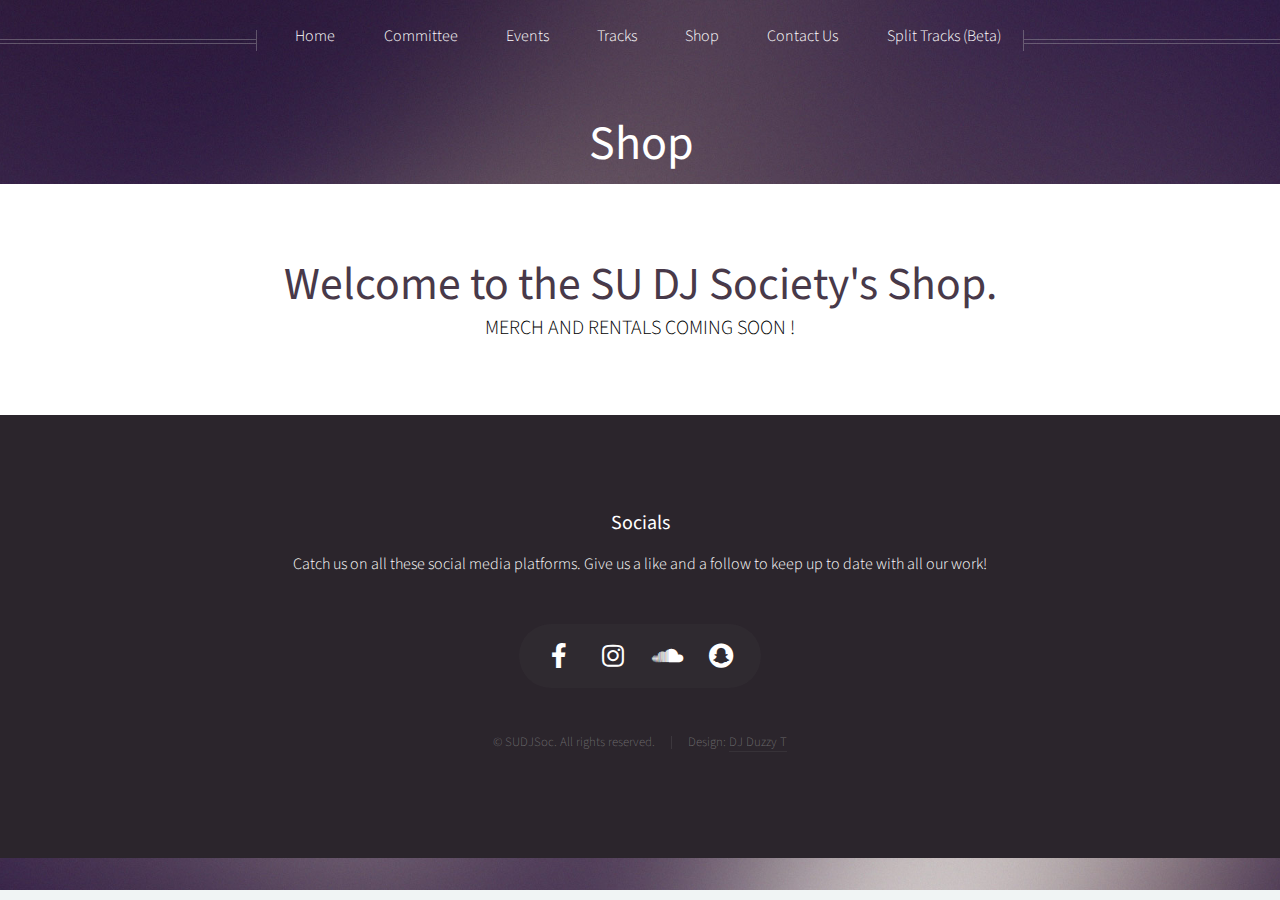
<file: shop.html>
<!DOCTYPE HTML>
<html>
	<head>
		<title>Shop</title>
		<meta charset="utf-8" />
		<meta name="viewport" content="width=device-width, initial-scale=1, user-scalable=no" />
		<link rel="stylesheet" href="assets/css/main.css" />
		<link rel="icon" href="http://su-djsoc.co.uk/favicon.ico" type="image/x-icon" />
		<noscript><link rel="stylesheet" href="assets/css/noscript.css" /></noscript>
		<style>
			.contact p {
				color: #FFFFFF;
			}

			p {
				color: #000000;
			}
		</style>
	</head>
	<body class="no-sidebar is-preload">
		<div id="page-wrapper">

			<!-- Header -->
				<div id="header">

					<!-- Inner -->
					<div class="inner">
						<header>
							<h1><a href="shop.html" id="logo">Shop</a></h1>
						</header>
					</div>

					<!-- Nav -->
					<div>
						<nav id="nav">
							<ul>
								<li><a href="index.html">Home</a></li>
								<li><a href="committee.html">Committee</a></li>
								<li><a href="events.html">Events</a></li>
								<li><a href="tracks.html">Tracks</a></li>
								<li><a href="shop.html">Shop</a>
									<ul>
										<li><a href="#">Merch</a></li>
										<li><a href="#">Rentals</a></li>
									</ul>
								</li>
								<li><a href="contact.html">Contact Us</a></li>
								<li><a href="upload-splitting.html">Split Tracks (Beta)</a></li>
							</ul>
						</nav>
					</div>

					<!-- Banner -->
					<section id="banner">
						<header>
							<h2>Welcome to the SU DJ Society's Shop.</h2>
							<p>MERCH AND RENTALS COMING SOON !</p>
						</header>
					</section>


			<!-- Footer -->
			<div id="footer">
				<div class="container">
					<div class="row">
						<div class="col-12">
							<!-- Contact -->
							<section class="contact">
								<header>
									<h3>Socials</h3>
								</header>
								<p>Catch us on all these social media platforms. Give us a like and a follow to keep up to date with all our work!</p>
								<ul class="icons">
									<li><a href="https://www.facebook.com/sudjsoc/" class="icon brands fa-facebook-f"><span class="label">Facebook</span></a></li>
									<li><a href="https://www.instagram.com/sudjsoc/" class="icon brands fa-instagram"><span class="label">Instagram</span></a></li>
									<li><a href="https://soundcloud.com/sudjsoc" class="icon brands fa-soundcloud"><span class="label">Soundcloud</span></a></li>
									<li><a href="#" class="icon brands fa-snapchat"><span class="label">Snapchat</span></a></li>
								</ul>
							</section>

							<!-- Copyright -->
							<div class="copyright">
								<ul class="menu">
									<li>&copy; SUDJSoc. All rights reserved.</li><li>Design: <a href="https://www.facebook.com/dan.taylor.1800721">DJ Duzzy T</a></li>
								</ul>
							</div>

						</div>

					</div>
				</div>
			</div>

		<!-- Scripts -->
			<script src="assets/js/jquery.min.js"></script>
			<script src="assets/js/jquery.dropotron.min.js"></script>
			<script src="assets/js/jquery.scrolly.min.js"></script>
			<script src="assets/js/jquery.scrollex.min.js"></script>
			<script src="assets/js/browser.min.js"></script>
			<script src="assets/js/breakpoints.min.js"></script>
			<script src="assets/js/util.js"></script>
			<script src="assets/js/main.js"></script>

	</body>
</html>
</file>
<file: assets/css/noscript.css>
/* Carousel */

	.carousel {
		overflow-x: auto;
	}

/* Header */

	body.homepage.is-preload #header:after {
		opacity: 0;
	}
</file>
<file: assets/css/main.css>
@import url("https://fonts.googleapis.com/css?family=Source+Sans+Pro:300,300italic,400,400italic,600");
@import url("fontawesome-all.min.css");


html, body, div, span, applet, object,
iframe, h1, h2, h3, h4, h5, h6, p, blockquote,
pre, a, abbr, acronym, address, big, cite,
code, del, dfn, em, img, ins, kbd, q, s, samp,
small, strike, strong, sub, sup, tt, var, b,
u, i, center, dl, dt, dd, ol, ul, li, fieldset,
form, label, legend, table, caption, tbody,
tfoot, thead, tr, th, td, article, aside,
canvas, details, embed, figure, figcaption,
footer, header, hgroup, menu, nav, output, ruby,
section, summary, time, mark, audio, video {
	margin: 0;
	padding: 0;
	border: 0;
	font-size: 100%;
	font: inherit;
	vertical-align: baseline;}

article, aside, details, figcaption, figure,
footer, header, hgroup, menu, nav, section {
	display: block;}

body {
	line-height: 1;
}

ol, ul {
	list-style: none;
}

blockquote, q {
	quotes: none;
}

	blockquote:before, blockquote:after, q:before, q:after {
		content: '';
		content: none;
	}

table {
	border-collapse: collapse;
	border-spacing: 0;
}

body {
	-webkit-text-size-adjust: none;
}

mark {
	background-color: transparent;
	color: inherit;
}

input::-moz-focus-inner {
	border: 0;
	padding: 0;
}

input, select, textarea {
	-moz-appearance: none;
	-webkit-appearance: none;
	-ms-appearance: none;
	appearance: none;
}

/* Basic */

	html {
		box-sizing: border-box;
	}

	*, *:before, *:after {
		box-sizing: inherit;
	}

	body {
		background: #f0f4f4;
		color: #5b5b5b;
		font-size: 15pt;
		line-height: 1.85em;
		font-family: 'Source Sans Pro', sans-serif;
		font-weight: 300;
	}

		body.is-preload *, body.is-preload *:before, body.is-preload *:after {
			-moz-animation: none !important;
			-webkit-animation: none !important;
			-ms-animation: none !important;
			animation: none !important;
			-moz-transition: none !important;
			-webkit-transition: none !important;
			-ms-transition: none !important;
			transition: none !important;
		}

	input, textarea, select {
		font-size: 15pt;
		line-height: 1.85em;
		font-family: 'Source Sans Pro', sans-serif;
		font-weight: 300;
	}

	h1, h2, h3, h4, h5, h6 {
		font-weight: 400;
		color: #483949;
		line-height: 1.25em;
	}

	h1 a, h2 a, h3 a, h4 a, h5 a, h6 a {
		color: inherit;
		text-decoration: none;
		border-bottom-color: transparent;
	}

	h1 strong, h2 strong, h3 strong, h4 strong, h5 strong, h6 strong {
		font-weight: 600;
	}

	h2 {
		font-size: 2.85em;
	}

	h3 {
		font-size: 1.25em;
	}

	h4 {
		font-size: 1em;
		margin: 0 0 0.25em 0;
	}

	strong, b {
		font-weight: 400;
		color: #483949;
	}

	em, i {
		font-style: italic;
	}

	a {
		color: inherit;
		border-bottom: solid 1px rgba(128, 128, 128, 0.15);
		text-decoration: none;
		-moz-transition: background-color 0.35s ease-in-out, color 0.35s ease-in-out, border-bottom-color 0.35s ease-in-out;
		-webkit-transition: background-color 0.35s ease-in-out, color 0.35s ease-in-out, border-bottom-color 0.35s ease-in-out;
		-ms-transition: background-color 0.35s ease-in-out, color 0.35s ease-in-out, border-bottom-color 0.35s ease-in-out;
		transition: background-color 0.35s ease-in-out, color 0.35s ease-in-out, border-bottom-color 0.35s ease-in-out;
	}

		a:hover {
			color: #ef8376;
			border-bottom-color: transparent;
		}

	sub {
		position: relative;
		top: 0.5em;
		font-size: 0.8em;
	}

	sup {
		position: relative;
		top: -0.5em;
		font-size: 0.8em;
	}

	blockquote {
		border-left: solid 0.5em #ddd;
		padding: 1em 0 1em 2em;
		font-style: italic;
	}

	p, ul, ol, dl, table {
		margin-bottom: 1em;
	}

	p {
		text-align: justify;
	}

	br.clear {
		clear: both;
	}

	hr {
		position: relative;
		display: block;
		border: 0;
		top: 4.5em;
		margin-bottom: 9em;
		height: 6px;
		border-top: solid 1px rgba(128, 128, 128, 0.2);
		border-bottom: solid 1px rgba(128, 128, 128, 0.2);
	}

		hr:before, hr:after {
			content: '';
			position: absolute;
			top: -8px;
			display: block;
			width: 1px;
			height: 21px;
			background: rgba(128, 128, 128, 0.2);
		}

		hr:before {
			left: -1px;
		}

		hr:after {
			right: -1px;
		}

	.timestamp {
		color: rgba(128, 128, 128, 0.75);
		font-size: 0.8em;
	}

/* Container */

	.container {
		margin: 0 auto;
		max-width: 100%;
		width: 1400px;
	}

		@media screen and (max-width: 1680px) {

			.container {
				width: 1200px;
			}

		}

		@media screen and (max-width: 1280px) {

			.container {
				width: 100%;
			}

		}

		@media screen and (max-width: 960px) {

			.container {
				width: 100%;
			}

		}

		@media screen and (max-width: 840px) {

			.container {
				width: 100%;
			}

		}

		@media screen and (max-width: 736px) {

			.container {
				width: 100%;
			}

		}

/* Row */

	.row {
		display: flex;
		flex-wrap: wrap;
		box-sizing: border-box;
		align-items: stretch;
	}

		.row > * {
			box-sizing: border-box;
		}

		.row.gtr-uniform > * > :last-child {
			margin-bottom: 0;
		}

		.row.aln-left {
			justify-content: flex-start;
		}

		.row.aln-center {
			justify-content: center;
		}

		.row.aln-right {
			justify-content: flex-end;
		}

		.row.aln-top {
			align-items: flex-start;
		}

		.row.aln-middle {
			align-items: center;
		}

		.row.aln-bottom {
			align-items: flex-end;
		}

		.row > .imp {
			order: -1;
		}

		.row > .col-1 {
			width: 8.33333%;
		}

		.row > .off-1 {
			margin-left: 8.33333%;
		}

		.row > .col-2 {
			width: 16.66667%;
		}

		.row > .off-2 {
			margin-left: 16.66667%;
		}

		.row > .col-3 {
			width: 25%;
		}

		.row > .off-3 {
			margin-left: 25%;
		}

		.row > .col-4 {
			width: 33.33333%;
		}

		.row > .off-4 {
			margin-left: 33.33333%;
		}

		.row > .col-5 {
			width: 41.66667%;
		}

		.row > .off-5 {
			margin-left: 41.66667%;
		}

		.row > .col-6 {
			width: 50%;
		}

		.row > .off-6 {
			margin-left: 50%;
		}

		.row > .col-7 {
			width: 58.33333%;
		}

		.row > .off-7 {
			margin-left: 58.33333%;
		}

		.row > .col-8 {
			width: 66.66667%;
		}

		.row > .off-8 {
			margin-left: 66.66667%;
		}

		.row > .col-9 {
			width: 75%;
		}

		.row > .off-9 {
			margin-left: 75%;
		}

		.row > .col-10 {
			width: 83.33333%;
		}

		.row > .off-10 {
			margin-left: 83.33333%;
		}

		.row > .col-11 {
			width: 91.66667%;
		}

		.row > .off-11 {
			margin-left: 91.66667%;
		}

		.row > .col-12 {
			width: 100%;
		}

		.row > .off-12 {
			margin-left: 100%;
		}

		.row.gtr-0 {
			margin-top: 0px;
			margin-left: 0px;
		}

			.row.gtr-0 > * {
				padding: 0px 0 0 0px;
			}

			.row.gtr-0.gtr-uniform {
				margin-top: 0px;
			}

				.row.gtr-0.gtr-uniform > * {
					padding-top: 0px;
				}

		.row.gtr-25 {
			margin-top: -10px;
			margin-left: -10px;
		}

			.row.gtr-25 > * {
				padding: 10px 0 0 10px;
			}

			.row.gtr-25.gtr-uniform {
				margin-top: -10px;
			}

				.row.gtr-25.gtr-uniform > * {
					padding-top: 10px;
				}

		.row.gtr-50 {
			margin-top: -20px;
			margin-left: -20px;
		}

			.row.gtr-50 > * {
				padding: 20px 0 0 20px;
			}

			.row.gtr-50.gtr-uniform {
				margin-top: -20px;
			}

				.row.gtr-50.gtr-uniform > * {
					padding-top: 20px;
				}

		.row {
			margin-top: -40px;
			margin-left: -40px;
		}

			.row > * {
				padding: 40px 0 0 40px;
			}

			.row.gtr-uniform {
				margin-top: -40px;
			}

				.row.gtr-uniform > * {
					padding-top: 40px;
				}

		.row.gtr-150 {
			margin-top: -60px;
			margin-left: -60px;
		}

			.row.gtr-150 > * {
				padding: 60px 0 0 60px;
			}

			.row.gtr-150.gtr-uniform {
				margin-top: -60px;
			}

				.row.gtr-150.gtr-uniform > * {
					padding-top: 60px;
				}

		.row.gtr-200 {
			margin-top: -80px;
			margin-left: -80px;
		}

			.row.gtr-200 > * {
				padding: 80px 0 0 80px;
			}

			.row.gtr-200.gtr-uniform {
				margin-top: -80px;
			}

				.row.gtr-200.gtr-uniform > * {
					padding-top: 80px;
				}

		@media screen and (max-width: 1680px) {

			.row {
				display: flex;
				flex-wrap: wrap;
				box-sizing: border-box;
				align-items: stretch;
			}

				.row > * {
					box-sizing: border-box;
				}

				.row.gtr-uniform > * > :last-child {
					margin-bottom: 0;
				}

				.row.aln-left {
					justify-content: flex-start;
				}

				.row.aln-center {
					justify-content: center;
				}

				.row.aln-right {
					justify-content: flex-end;
				}

				.row.aln-top {
					align-items: flex-start;
				}

				.row.aln-middle {
					align-items: center;
				}

				.row.aln-bottom {
					align-items: flex-end;
				}

				.row > .imp-wide {
					order: -1;
				}

				.row > .col-1-wide {
					width: 8.33333%;
				}

				.row > .off-1-wide {
					margin-left: 8.33333%;
				}

				.row > .col-2-wide {
					width: 16.66667%;
				}

				.row > .off-2-wide {
					margin-left: 16.66667%;
				}

				.row > .col-3-wide {
					width: 25%;
				}

				.row > .off-3-wide {
					margin-left: 25%;
				}

				.row > .col-4-wide {
					width: 33.33333%;
				}

				.row > .off-4-wide {
					margin-left: 33.33333%;
				}

				.row > .col-5-wide {
					width: 41.66667%;
				}

				.row > .off-5-wide {
					margin-left: 41.66667%;
				}

				.row > .col-6-wide {
					width: 50%;
				}

				.row > .off-6-wide {
					margin-left: 50%;
				}

				.row > .col-7-wide {
					width: 58.33333%;
				}

				.row > .off-7-wide {
					margin-left: 58.33333%;
				}

				.row > .col-8-wide {
					width: 66.66667%;
				}

				.row > .off-8-wide {
					margin-left: 66.66667%;
				}

				.row > .col-9-wide {
					width: 75%;
				}

				.row > .off-9-wide {
					margin-left: 75%;
				}

				.row > .col-10-wide {
					width: 83.33333%;
				}

				.row > .off-10-wide {
					margin-left: 83.33333%;
				}

				.row > .col-11-wide {
					width: 91.66667%;
				}

				.row > .off-11-wide {
					margin-left: 91.66667%;
				}

				.row > .col-12-wide {
					width: 100%;
				}

				.row > .off-12-wide {
					margin-left: 100%;
				}

				.row.gtr-0 {
					margin-top: 0px;
					margin-left: 0px;
				}

					.row.gtr-0 > * {
						padding: 0px 0 0 0px;
					}

					.row.gtr-0.gtr-uniform {
						margin-top: 0px;
					}

						.row.gtr-0.gtr-uniform > * {
							padding-top: 0px;
						}

				.row.gtr-25 {
					margin-top: -10px;
					margin-left: -10px;
				}

					.row.gtr-25 > * {
						padding: 10px 0 0 10px;
					}

					.row.gtr-25.gtr-uniform {
						margin-top: -10px;
					}

						.row.gtr-25.gtr-uniform > * {
							padding-top: 10px;
						}

				.row.gtr-50 {
					margin-top: -20px;
					margin-left: -20px;
				}

					.row.gtr-50 > * {
						padding: 20px 0 0 20px;
					}

					.row.gtr-50.gtr-uniform {
						margin-top: -20px;
					}

						.row.gtr-50.gtr-uniform > * {
							padding-top: 20px;
						}

				.row {
					margin-top: -40px;
					margin-left: -40px;
				}

					.row > * {
						padding: 40px 0 0 40px;
					}

					.row.gtr-uniform {
						margin-top: -40px;
					}

						.row.gtr-uniform > * {
							padding-top: 40px;
						}

				.row.gtr-150 {
					margin-top: -60px;
					margin-left: -60px;
				}

					.row.gtr-150 > * {
						padding: 60px 0 0 60px;
					}

					.row.gtr-150.gtr-uniform {
						margin-top: -60px;
					}

						.row.gtr-150.gtr-uniform > * {
							padding-top: 60px;
						}

				.row.gtr-200 {
					margin-top: -80px;
					margin-left: -80px;
				}

					.row.gtr-200 > * {
						padding: 80px 0 0 80px;
					}

					.row.gtr-200.gtr-uniform {
						margin-top: -80px;
					}

						.row.gtr-200.gtr-uniform > * {
							padding-top: 80px;
						}

		}

		@media screen and (max-width: 1280px) {

			.row {
				display: flex;
				flex-wrap: wrap;
				box-sizing: border-box;
				align-items: stretch;
			}

				.row > * {
					box-sizing: border-box;
				}

				.row.gtr-uniform > * > :last-child {
					margin-bottom: 0;
				}

				.row.aln-left {
					justify-content: flex-start;
				}

				.row.aln-center {
					justify-content: center;
				}

				.row.aln-right {
					justify-content: flex-end;
				}

				.row.aln-top {
					align-items: flex-start;
				}

				.row.aln-middle {
					align-items: center;
				}

				.row.aln-bottom {
					align-items: flex-end;
				}

				.row > .imp-normal {
					order: -1;
				}

				.row > .col-1-normal {
					width: 8.33333%;
				}

				.row > .off-1-normal {
					margin-left: 8.33333%;
				}

				.row > .col-2-normal {
					width: 16.66667%;
				}

				.row > .off-2-normal {
					margin-left: 16.66667%;
				}

				.row > .col-3-normal {
					width: 25%;
				}

				.row > .off-3-normal {
					margin-left: 25%;
				}

				.row > .col-4-normal {
					width: 33.33333%;
				}

				.row > .off-4-normal {
					margin-left: 33.33333%;
				}

				.row > .col-5-normal {
					width: 41.66667%;
				}

				.row > .off-5-normal {
					margin-left: 41.66667%;
				}

				.row > .col-6-normal {
					width: 50%;
				}

				.row > .off-6-normal {
					margin-left: 50%;
				}

				.row > .col-7-normal {
					width: 58.33333%;
				}

				.row > .off-7-normal {
					margin-left: 58.33333%;
				}

				.row > .col-8-normal {
					width: 66.66667%;
				}

				.row > .off-8-normal {
					margin-left: 66.66667%;
				}

				.row > .col-9-normal {
					width: 75%;
				}

				.row > .off-9-normal {
					margin-left: 75%;
				}

				.row > .col-10-normal {
					width: 83.33333%;
				}

				.row > .off-10-normal {
					margin-left: 83.33333%;
				}

				.row > .col-11-normal {
					width: 91.66667%;
				}

				.row > .off-11-normal {
					margin-left: 91.66667%;
				}

				.row > .col-12-normal {
					width: 100%;
				}

				.row > .off-12-normal {
					margin-left: 100%;
				}

				.row.gtr-0 {
					margin-top: 0px;
					margin-left: 0px;
				}

					.row.gtr-0 > * {
						padding: 0px 0 0 0px;
					}

					.row.gtr-0.gtr-uniform {
						margin-top: 0px;
					}

						.row.gtr-0.gtr-uniform > * {
							padding-top: 0px;
						}

				.row.gtr-25 {
					margin-top: -9px;
					margin-left: -9px;
				}

					.row.gtr-25 > * {
						padding: 9px 0 0 9px;
					}

					.row.gtr-25.gtr-uniform {
						margin-top: -9px;
					}

						.row.gtr-25.gtr-uniform > * {
							padding-top: 9px;
						}

				.row.gtr-50 {
					margin-top: -18px;
					margin-left: -18px;
				}

					.row.gtr-50 > * {
						padding: 18px 0 0 18px;
					}

					.row.gtr-50.gtr-uniform {
						margin-top: -18px;
					}

						.row.gtr-50.gtr-uniform > * {
							padding-top: 18px;
						}

				.row {
					margin-top: -36px;
					margin-left: -36px;
				}

					.row > * {
						padding: 36px 0 0 36px;
					}

					.row.gtr-uniform {
						margin-top: -36px;
					}

						.row.gtr-uniform > * {
							padding-top: 36px;
						}

				.row.gtr-150 {
					margin-top: -54px;
					margin-left: -54px;
				}

					.row.gtr-150 > * {
						padding: 54px 0 0 54px;
					}

					.row.gtr-150.gtr-uniform {
						margin-top: -54px;
					}

						.row.gtr-150.gtr-uniform > * {
							padding-top: 54px;
						}

				.row.gtr-200 {
					margin-top: -72px;
					margin-left: -72px;
				}

					.row.gtr-200 > * {
						padding: 72px 0 0 72px;
					}

					.row.gtr-200.gtr-uniform {
						margin-top: -72px;
					}

						.row.gtr-200.gtr-uniform > * {
							padding-top: 72px;
						}

		}

		@media screen and (max-width: 960px) {

			.row {
				display: flex;
				flex-wrap: wrap;
				box-sizing: border-box;
				align-items: stretch;
			}

				.row > * {
					box-sizing: border-box;
				}

				.row.gtr-uniform > * > :last-child {
					margin-bottom: 0;
				}

				.row.aln-left {
					justify-content: flex-start;
				}

				.row.aln-center {
					justify-content: center;
				}

				.row.aln-right {
					justify-content: flex-end;
				}

				.row.aln-top {
					align-items: flex-start;
				}

				.row.aln-middle {
					align-items: center;
				}

				.row.aln-bottom {
					align-items: flex-end;
				}

				.row > .imp-narrow {
					order: -1;
				}

				.row > .col-1-narrow {
					width: 8.33333%;
				}

				.row > .off-1-narrow {
					margin-left: 8.33333%;
				}

				.row > .col-2-narrow {
					width: 16.66667%;
				}

				.row > .off-2-narrow {
					margin-left: 16.66667%;
				}

				.row > .col-3-narrow {
					width: 25%;
				}

				.row > .off-3-narrow {
					margin-left: 25%;
				}

				.row > .col-4-narrow {
					width: 33.33333%;
				}

				.row > .off-4-narrow {
					margin-left: 33.33333%;
				}

				.row > .col-5-narrow {
					width: 41.66667%;
				}

				.row > .off-5-narrow {
					margin-left: 41.66667%;
				}

				.row > .col-6-narrow {
					width: 50%;
				}

				.row > .off-6-narrow {
					margin-left: 50%;
				}

				.row > .col-7-narrow {
					width: 58.33333%;
				}

				.row > .off-7-narrow {
					margin-left: 58.33333%;
				}

				.row > .col-8-narrow {
					width: 66.66667%;
				}

				.row > .off-8-narrow {
					margin-left: 66.66667%;
				}

				.row > .col-9-narrow {
					width: 75%;
				}

				.row > .off-9-narrow {
					margin-left: 75%;
				}

				.row > .col-10-narrow {
					width: 83.33333%;
				}

				.row > .off-10-narrow {
					margin-left: 83.33333%;
				}

				.row > .col-11-narrow {
					width: 91.66667%;
				}

				.row > .off-11-narrow {
					margin-left: 91.66667%;
				}

				.row > .col-12-narrow {
					width: 100%;
				}

				.row > .off-12-narrow {
					margin-left: 100%;
				}

				.row.gtr-0 {
					margin-top: 0px;
					margin-left: 0px;
				}

					.row.gtr-0 > * {
						padding: 0px 0 0 0px;
					}

					.row.gtr-0.gtr-uniform {
						margin-top: 0px;
					}

						.row.gtr-0.gtr-uniform > * {
							padding-top: 0px;
						}

				.row.gtr-25 {
					margin-top: -8px;
					margin-left: -8px;
				}

					.row.gtr-25 > * {
						padding: 8px 0 0 8px;
					}

					.row.gtr-25.gtr-uniform {
						margin-top: -8px;
					}

						.row.gtr-25.gtr-uniform > * {
							padding-top: 8px;
						}

				.row.gtr-50 {
					margin-top: -16px;
					margin-left: -16px;
				}

					.row.gtr-50 > * {
						padding: 16px 0 0 16px;
					}

					.row.gtr-50.gtr-uniform {
						margin-top: -16px;
					}

						.row.gtr-50.gtr-uniform > * {
							padding-top: 16px;
						}

				.row {
					margin-top: -32px;
					margin-left: -32px;
				}

					.row > * {
						padding: 32px 0 0 32px;
					}

					.row.gtr-uniform {
						margin-top: -32px;
					}

						.row.gtr-uniform > * {
							padding-top: 32px;
						}

				.row.gtr-150 {
					margin-top: -48px;
					margin-left: -48px;
				}

					.row.gtr-150 > * {
						padding: 48px 0 0 48px;
					}

					.row.gtr-150.gtr-uniform {
						margin-top: -48px;
					}

						.row.gtr-150.gtr-uniform > * {
							padding-top: 48px;
						}

				.row.gtr-200 {
					margin-top: -64px;
					margin-left: -64px;
				}

					.row.gtr-200 > * {
						padding: 64px 0 0 64px;
					}

					.row.gtr-200.gtr-uniform {
						margin-top: -64px;
					}

						.row.gtr-200.gtr-uniform > * {
							padding-top: 64px;
						}

		}

		@media screen and (max-width: 840px) {

			.row {
				display: flex;
				flex-wrap: wrap;
				box-sizing: border-box;
				align-items: stretch;
			}

				.row > * {
					box-sizing: border-box;
				}

				.row.gtr-uniform > * > :last-child {
					margin-bottom: 0;
				}

				.row.aln-left {
					justify-content: flex-start;
				}

				.row.aln-center {
					justify-content: center;
				}

				.row.aln-right {
					justify-content: flex-end;
				}

				.row.aln-top {
					align-items: flex-start;
				}

				.row.aln-middle {
					align-items: center;
				}

				.row.aln-bottom {
					align-items: flex-end;
				}

				.row > .imp-narrower {
					order: -1;
				}

				.row > .col-1-narrower {
					width: 8.33333%;
				}

				.row > .off-1-narrower {
					margin-left: 8.33333%;
				}

				.row > .col-2-narrower {
					width: 16.66667%;
				}

				.row > .off-2-narrower {
					margin-left: 16.66667%;
				}

				.row > .col-3-narrower {
					width: 25%;
				}

				.row > .off-3-narrower {
					margin-left: 25%;
				}

				.row > .col-4-narrower {
					width: 33.33333%;
				}

				.row > .off-4-narrower {
					margin-left: 33.33333%;
				}

				.row > .col-5-narrower {
					width: 41.66667%;
				}

				.row > .off-5-narrower {
					margin-left: 41.66667%;
				}

				.row > .col-6-narrower {
					width: 50%;
				}

				.row > .off-6-narrower {
					margin-left: 50%;
				}

				.row > .col-7-narrower {
					width: 58.33333%;
				}

				.row > .off-7-narrower {
					margin-left: 58.33333%;
				}

				.row > .col-8-narrower {
					width: 66.66667%;
				}

				.row > .off-8-narrower {
					margin-left: 66.66667%;
				}

				.row > .col-9-narrower {
					width: 75%;
				}

				.row > .off-9-narrower {
					margin-left: 75%;
				}

				.row > .col-10-narrower {
					width: 83.33333%;
				}

				.row > .off-10-narrower {
					margin-left: 83.33333%;
				}

				.row > .col-11-narrower {
					width: 91.66667%;
				}

				.row > .off-11-narrower {
					margin-left: 91.66667%;
				}

				.row > .col-12-narrower {
					width: 100%;
				}

				.row > .off-12-narrower {
					margin-left: 100%;
				}

				.row.gtr-0 {
					margin-top: 0px;
					margin-left: 0px;
				}

					.row.gtr-0 > * {
						padding: 0px 0 0 0px;
					}

					.row.gtr-0.gtr-uniform {
						margin-top: 0px;
					}

						.row.gtr-0.gtr-uniform > * {
							padding-top: 0px;
						}

				.row.gtr-25 {
					margin-top: -8px;
					margin-left: -8px;
				}

					.row.gtr-25 > * {
						padding: 8px 0 0 8px;
					}

					.row.gtr-25.gtr-uniform {
						margin-top: -8px;
					}

						.row.gtr-25.gtr-uniform > * {
							padding-top: 8px;
						}

				.row.gtr-50 {
					margin-top: -16px;
					margin-left: -16px;
				}

					.row.gtr-50 > * {
						padding: 16px 0 0 16px;
					}

					.row.gtr-50.gtr-uniform {
						margin-top: -16px;
					}

						.row.gtr-50.gtr-uniform > * {
							padding-top: 16px;
						}

				.row {
					margin-top: -32px;
					margin-left: -32px;
				}

					.row > * {
						padding: 32px 0 0 32px;
					}

					.row.gtr-uniform {
						margin-top: -32px;
					}

						.row.gtr-uniform > * {
							padding-top: 32px;
						}

				.row.gtr-150 {
					margin-top: -48px;
					margin-left: -48px;
				}

					.row.gtr-150 > * {
						padding: 48px 0 0 48px;
					}

					.row.gtr-150.gtr-uniform {
						margin-top: -48px;
					}

						.row.gtr-150.gtr-uniform > * {
							padding-top: 48px;
						}

				.row.gtr-200 {
					margin-top: -64px;
					margin-left: -64px;
				}

					.row.gtr-200 > * {
						padding: 64px 0 0 64px;
					}

					.row.gtr-200.gtr-uniform {
						margin-top: -64px;
					}

						.row.gtr-200.gtr-uniform > * {
							padding-top: 64px;
						}

		}

		@media screen and (max-width: 736px) {

			.row {
				display: flex;
				flex-wrap: wrap;
				box-sizing: border-box;
				align-items: stretch;
			}

				.row > * {
					box-sizing: border-box;
				}

				.row.gtr-uniform > * > :last-child {
					margin-bottom: 0;
				}

				.row.aln-left {
					justify-content: flex-start;
				}

				.row.aln-center {
					justify-content: center;
				}

				.row.aln-right {
					justify-content: flex-end;
				}

				.row.aln-top {
					align-items: flex-start;
				}

				.row.aln-middle {
					align-items: center;
				}

				.row.aln-bottom {
					align-items: flex-end;
				}

				.row > .imp-mobile {
					order: -1;
				}

				.row > .col-1-mobile {
					width: 8.33333%;
				}

				.row > .off-1-mobile {
					margin-left: 8.33333%;
				}

				.row > .col-2-mobile {
					width: 16.66667%;
				}

				.row > .off-2-mobile {
					margin-left: 16.66667%;
				}

				.row > .col-3-mobile {
					width: 25%;
				}

				.row > .off-3-mobile {
					margin-left: 25%;
				}

				.row > .col-4-mobile {
					width: 33.33333%;
				}

				.row > .off-4-mobile {
					margin-left: 33.33333%;
				}

				.row > .col-5-mobile {
					width: 41.66667%;
				}

				.row > .off-5-mobile {
					margin-left: 41.66667%;
				}

				.row > .col-6-mobile {
					width: 50%;
				}

				.row > .off-6-mobile {
					margin-left: 50%;
				}

				.row > .col-7-mobile {
					width: 58.33333%;
				}

				.row > .off-7-mobile {
					margin-left: 58.33333%;
				}

				.row > .col-8-mobile {
					width: 66.66667%;
				}

				.row > .off-8-mobile {
					margin-left: 66.66667%;
				}

				.row > .col-9-mobile {
					width: 75%;
				}

				.row > .off-9-mobile {
					margin-left: 75%;
				}

				.row > .col-10-mobile {
					width: 83.33333%;
				}

				.row > .off-10-mobile {
					margin-left: 83.33333%;
				}

				.row > .col-11-mobile {
					width: 91.66667%;
				}

				.row > .off-11-mobile {
					margin-left: 91.66667%;
				}

				.row > .col-12-mobile {
					width: 100%;
				}

				.row > .off-12-mobile {
					margin-left: 100%;
				}

				.row.gtr-0 {
					margin-top: 0px;
					margin-left: 0px;
				}

					.row.gtr-0 > * {
						padding: 0px 0 0 0px;
					}

					.row.gtr-0.gtr-uniform {
						margin-top: 0px;
					}

						.row.gtr-0.gtr-uniform > * {
							padding-top: 0px;
						}

				.row.gtr-25 {
					margin-top: -5px;
					margin-left: -5px;
				}

					.row.gtr-25 > * {
						padding: 5px 0 0 5px;
					}

					.row.gtr-25.gtr-uniform {
						margin-top: -5px;
					}

						.row.gtr-25.gtr-uniform > * {
							padding-top: 5px;
						}

				.row.gtr-50 {
					margin-top: -10px;
					margin-left: -10px;
				}

					.row.gtr-50 > * {
						padding: 10px 0 0 10px;
					}

					.row.gtr-50.gtr-uniform {
						margin-top: -10px;
					}

						.row.gtr-50.gtr-uniform > * {
							padding-top: 10px;
						}

				.row {
					margin-top: -20px;
					margin-left: -20px;
				}

					.row > * {
						padding: 20px 0 0 20px;
					}

					.row.gtr-uniform {
						margin-top: -20px;
					}

						.row.gtr-uniform > * {
							padding-top: 20px;
						}

				.row.gtr-150 {
					margin-top: -30px;
					margin-left: -30px;
				}

					.row.gtr-150 > * {
						padding: 30px 0 0 30px;
					}

					.row.gtr-150.gtr-uniform {
						margin-top: -30px;
					}

						.row.gtr-150.gtr-uniform > * {
							padding-top: 30px;
						}

				.row.gtr-200 {
					margin-top: -40px;
					margin-left: -40px;
				}

					.row.gtr-200 > * {
						padding: 40px 0 0 40px;
					}

					.row.gtr-200.gtr-uniform {
						margin-top: -40px;
					}

						.row.gtr-200.gtr-uniform > * {
							padding-top: 40px;
						}

		}

/* Sections/Article */

	section, article {
		margin-bottom: 3em;
	}

		section > :last-child, section:last-child, article > :last-child, article:last-child {
			margin-bottom: 0;
		}

		section.special > header, section.special > footer, article.special > header, article.special > footer {
			text-align: center;
		}

	.row > section, .row > article {
		margin-bottom: 0;
	}

	header {
		margin: 0 0 1em 0;
	}

		header > p {
			display: block;
			font-size: 1.5em;
			margin: 1em 0 2em 0;
			line-height: 1.5em;
			text-align: inherit;
		}

	footer {
		margin: 2.5em 0 0 0;
	}

/* Image */

	.image {
		position: relative;
		display: inline-block;
		border: 0;
		outline: 0;
	}

		.image img {
			display: block;
			width: 100%;
		}

		.image.fit {
			display: block;
			width: 100%;
		}
		.image.shrink {
			display: block;
			width: 150px;
			height: 200px;
			margin-left: auto;
			margin-right: auto;
			margin-top: 3em;
			margin-bottom: -1em;
		}
		.image.rectangle {
			display: block;
			width: 300px;
			height: 200px;
			margin-left: auto;
			margin-right: auto;
			margin-top: 0em;
			margin-bottom: 2em;
		}

		.image.medium {
			display: block;
			width: 300px;
			height: 300px;
			margin-left: auto;
			margin-right: auto;
			margin-top: 0em;
			margin-bottom: 2em;
		}

		.image.featured {
			display: block;
			background-color: #D3D3D3;
			width: 100%;
			margin: 0 0 4em 0;
		}

		.image.left {
			float: left;
			margin: 0 2em 2em 0;
		}

		.image.centered {
			display: block;
			margin: 0 0 2em 0;
		}

			.image.centered img {
				margin: 0 auto;
				width: auto;
			}

/* List */

	ul {
		list-style: disc;
		padding-left: 1em;
	}

		ul li {
			padding-left: 0.5em;
		}

	ol {
		list-style: decimal;
		padding-left: 1.25em;
	}

		ol li {
			padding-left: 0.25em;
		}

/* Actions */

	ul.actions {
		margin: 3em 0 0 0;
		list-style: none;
		padding-left: 0;
	}

		form ul.actions {
			margin-top: 0;
		}

		ul.actions li {
			display: inline-block;
			margin: 0 0.75em 0 0.75em;
			padding-left: 0;
		}

			ul.actions li:first-child {
				margin-left: 0;
			}

			ul.actions li:last-child {
				margin-right: 0;
			}

/* Divided */

	ul.divided {
		list-style: none;
		padding-left: 0;
	}

		ul.divided li {
			border-top: solid 1px rgba(128, 128, 128, 0.2);
			padding-top: 1.5em;
			margin-top: 1.5em;
			padding-left: 0;
		}

			ul.divided li:first-child {
				border-top: 0;
				padding-top: 0;
				margin-top: 0;
			}

/* Menu */

	ul.menu {
		height: 1em;
		line-height: 1em;
		list-style: none;
		padding-left: 0;
	}

		ul.menu li {
			display: inline-block;
			border-left: solid 1px rgba(128, 128, 128, 0.2);
			padding-left: 1.25em;
			margin-left: 1.25em;
		}

			ul.menu li:first-child {
				border-left: 0;
				padding-left: 0;
				margin-left: 0;
			}

/* Icons */

	ul.icons {
		position: relative;
		background: rgba(128, 128, 128, 0.05);
		border-radius: 4em;
		display: inline-block;
		padding: 0.35em 0.75em 0.35em 0.75em;
		font-size: 1.25em;
		cursor: default;
		list-style: none;
	}

		ul.icons li {
			display: inline-block;
			padding-left: 0;
		}

			ul.icons li a {
				display: inline-block;
				background: none;
				width: 2.5em;
				height: 2.5em;
				line-height: 2.5em;
				text-align: center;
				border-radius: 100%;
				border: 0;
				color: inherit;
			}

				ul.icons li a:hover {
					color: #ef8376;
				}

/* Form */

	form label {
		display: block;
		font-weight: 400;
		color: #483949;
		margin: 0 0 1em 0;
	}

	form input[type="text"],
	form input[type="email"],
	form input[type="password"],
	form select,
	form textarea {
		-webkit-appearance: none;
		display: block;
		border: 0;
		background: #fafafa;
		width: 100%;
		border-radius: 0.5em;
		border: solid 1px #E5E5E5;
		padding: 1em;
		-moz-transition: background-color 0.35s ease-in-out, border-color 0.35s ease-in-out;
		-webkit-transition: background-color 0.35s ease-in-out, border-color 0.35s ease-in-out;
		-ms-transition: background-color 0.35s ease-in-out, border-color 0.35s ease-in-out;
		transition: background-color 0.35s ease-in-out, border-color 0.35s ease-in-out;
	}

		form input[type="text"]:focus,
		form input[type="email"]:focus,
		form input[type="password"]:focus,
		form select:focus,
		form textarea:focus {
			background: #fff;
			border-color: #df7366;
		}

	form input[type="text"],
	form input[type="email"],
	form input[type="password"],
	form select {
		line-height: 1em;
	}

	form textarea {
		min-height: 9em;
	}

	form ::-webkit-input-placeholder {
		color: #555 !important;
	}

	form :-moz-placeholder {
		color: #555 !important;
	}

	form ::-moz-placeholder {
		color: #555 !important;
	}

	form :-ms-input-placeholder {
		color: #555 !important;
	}

	form ::-moz-focus-inner {
		border: 0;
	}

/* Table */

	table {
		width: 100%;
	}

		table.default {
			width: 100%;
		}

			table.default tbody tr {
				border-top: solid 1px #e5e5e5;
			}

				table.default tbody tr:first-child {
					border-top: 0;
				}

				table.default tbody tr:nth-child(2n+1) {
					background: #fafafa;
				}

			table.default td {
				padding: 0.5em 1em 0.5em 1em;
			}

			table.default th {
				text-align: left;
				font-weight: 400;
				padding: 0.5em 1em 0.5em 1em;
			}

			table.default thead {
				border-bottom: solid 2px #e5e5e5;
			}

			table.default tfoot {
				border-top: solid 2px #e5e5e5;
			}

/* Button */

	input[type="button"],
	input[type="submit"],
	input[type="reset"],
	button,
	.button {
		position: relative;
		display: inline-block;
		background: #df7366;
		color: #fff;
		text-align: center;
		border-radius: 0.5em;
		text-decoration: none;
		padding: 0.65em 3em 0.65em 3em;
		border: 0;
		cursor: pointer;
		outline: 0;
		font-weight: 300;
		-moz-transition: background-color 0.35s ease-in-out, color 0.35s ease-in-out, border-bottom-color 0.35s ease-in-out;
		-webkit-transition: background-color 0.35s ease-in-out, color 0.35s ease-in-out, border-bottom-color 0.35s ease-in-out;
		-ms-transition: background-color 0.35s ease-in-out, color 0.35s ease-in-out, border-bottom-color 0.35s ease-in-out;
		transition: background-color 0.35s ease-in-out, color 0.35s ease-in-out, border-bottom-color 0.35s ease-in-out;
	}

		input[type="button"]:hover,
		input[type="submit"]:hover,
		input[type="reset"]:hover,
		button:hover,
		.button:hover {
			color: #fff;
			background: #ef8376;
		}

		input[type="button"].alt,
		input[type="submit"].alt,
		input[type="reset"].alt,
		button.alt,
		.button.alt {
			background: #2B252C;
		}

			input[type="button"].alt:hover,
			input[type="submit"].alt:hover,
			input[type="reset"].alt:hover,
			button.alt:hover,
			.button.alt:hover {
				background: #3B353C;
			}

/* Post */

	.post.stub {
		text-align: center;
	}

		.post.stub header {
			margin: 0;
		}

/* Icons */

	.icon {
		text-decoration: none;
		text-decoration: none;
	}

		.icon:before {
			-moz-osx-font-smoothing: grayscale;
			-webkit-font-smoothing: antialiased;
			display: inline-block;
			font-style: normal;
			font-variant: normal;
			text-rendering: auto;
			line-height: 1;
			text-transform: none !important;
			font-family: 'Font Awesome 5 Free';
			font-weight: 400;
		}

		.icon:before {
			line-height: inherit;
			font-size: 1.25em;
		}

		.icon > .label {
			display: none;
		}

		.icon.solid:before {
			font-weight: 900;
		}

		.icon.brands:before {
			font-family: 'Font Awesome 5 Brands';
		}

		.icon.circled {
			position: relative;
			display: inline-block;
			background: #2b252c;
			color: #fff;
			border-radius: 100%;
			width: 3em;
			height: 3em;
			line-height: 3em;
			text-align: center;
			font-size: 1.25em;
		}

			header .icon.circled {
				margin: 0 0 2em 0;
			}

/* Wrapper */

	.wrapper {
		background: #fff;
		margin: 0 0 2em 0;
		padding: 6em 0 6em 0;
	}

		.wrapper.style2 {
			padding-top: 0;
		}

		.wrapper.style3 {
			background: #d3d3d3;
			margin: 0 0 2em 0;
			padding: 6em 0 6em 0;
		}

/* Header */

	#header {
		position: relative;
		background-image: url("../../images/header.jpg");
		background-size: cover;
		background-position: center center;
		background-attachment: fixed;
		color: #fff;
		text-align: center;
		padding: 7.5em 0 2em 0;
		cursor: default;
	}

		#header:before {
			content: '';
			display: inline-block;
			vertical-align: middle;
			height: 100%;
		}

		#header .inner {
			position: relative;
			z-index: 1;
			margin: 0;
			display: inline-block;
			vertical-align: middle;
		}

		#header header {
			display: inline-block;
		}

			#header header > p {
				font-size: 1.25em;
				margin: 0;
			}

		#header h1 {
			color: #fff;
			font-size: 3em;
			line-height: 1em;
		}

			#header h1 a {
				color: inherit;
			}

		#header .button {
			display: inline-block;
			border-radius: 100%;
			width: 4.5em;
			height: 4.5em;
			line-height: 4.5em;
			text-align: center;
			font-size: 1.25em;
			padding: 0;
		}

		#header hr {
			top: 1.5em;
			margin-bottom: 3em;
			border-bottom-color: rgba(192, 192, 192, 0.35);
			box-shadow: inset 0 1px 0 0 rgba(192, 192, 192, 0.35);
		}

			#header hr:before, #header hr:after {
				background: rgba(192, 192, 192, 0.35);
			}

		#header footer {
			margin: 1em 0 0 0;
		}

	body.homepage #header {
		height: 100vh;
		min-height: 40em;
	}

		body.homepage #header h1 {
			font-size: 4em;
		}

		body.homepage #header:after {
			content: '';
			background: #1C0920;
			display: block;
			position: absolute;
			left: 0;
			top: 0;
			width: 100%;
			height: 100%;
			opacity: 0;
			-moz-transition: opacity 2.5s ease-in-out;
			-webkit-transition: opacity 2.5s ease-in-out;
			-ms-transition: opacity 2.5s ease-in-out;
			transition: opacity 2.5s ease-in-out;
			-moz-transition-delay: 0.5s;
			-webkit-transition-delay: 0.5s;
			-ms-transition-delay: 0.5s;
			transition-delay: 0.5s;
		}

	body.homepage.is-preload #header:after {
		opacity: 1;
	}

/* Nav */

	#nav {
		position: absolute;
		top: 0;
		left: 0;
		width: 100%;
		text-align: center;
		padding: 1.5em 0 1.5em 0;
		z-index: 1;
		overflow: hidden;
	}

		#nav > ul {
			line-height: 0px;
			position: relative;
			display: inline-block;
			margin: 0;
			height: 21px;
			border-left: solid 1px rgba(192, 192, 192, 0.35);
			border-right: solid 1px rgba(192, 192, 192, 0.35);
		}

			#nav > ul:before, #nav > ul:after {
				content: '';
				display: block;
				width: 300%;
				position: absolute;
				top: 50%;
				margin-top: -2px;
				height: 5px;
				border-top: solid 1px rgba(192, 192, 192, 0.35);
				border-bottom: solid 1px rgba(192, 192, 192, 0.35);
			}

			#nav > ul:before {
				left: 100%;
				margin-left: 1px;
			}

			#nav > ul:after {
				right: 100%;
				margin-right: 1px;
			}

			#nav > ul > li {
				display: inline-block;
				margin: -9px 0.5em 0 0.5em;
				border-radius: 0.5em;
				padding: 0.85em;
				border: solid 1px transparent;
				-moz-transition: color 0.35s ease-in-out, border-color 0.35s ease-in-out;
				-webkit-transition: color 0.35s ease-in-out, border-color 0.35s ease-in-out;
				-ms-transition: color 0.35s ease-in-out, border-color 0.35s ease-in-out;
				transition: color 0.35s ease-in-out, border-color 0.35s ease-in-out;
			}

				#nav > ul > li.active {
					border-color: rgba(192, 192, 192, 0.35);
				}

				#nav > ul > li > a, #nav > ul > li > span {
					display: block;
					color: inherit;
					text-decoration: none;
					border: 0;
					outline: 0;
				}

				#nav > ul > li > ul {
					display: none;
				}

	.dropotron {
		background: rgba(255, 255, 255, 0.975);
		padding: 1em 1.25em 1em 1.25em;
		line-height: 1em;
		height: auto;
		text-align: left;
		border-radius: 0.5em;
		box-shadow: 0 0.15em 0.25em 0 rgba(0, 0, 0, 0.25);
		min-width: 12em;
		margin-top: -1em;
		list-style: none;
	}

		.dropotron li {
			border-top: solid 1px rgba(128, 128, 128, 0.2);
			color: #5b5b5b;
			padding-left: 0;
		}

			.dropotron li:first-child {
				border-top: 0;
			}

			.dropotron li:hover {
				color: #ef8376;
			}

			.dropotron li a, .dropotron li span {
				display: block;
				border: 0;
				padding: 0.5em 0 0.5em 0;
				-moz-transition: color 0.35s ease-in-out;
				-webkit-transition: color 0.35s ease-in-out;
				-ms-transition: color 0.35s ease-in-out;
				transition: color 0.35s ease-in-out;
			}

		.dropotron.level-0 {
			margin-top: 2em;
			font-size: 0.9em;
		}

			.dropotron.level-0:before {
				content: '';
				position: absolute;
				left: 50%;
				top: -0.7em;
				margin-left: -0.75em;
				border-bottom: solid 0.75em rgba(255, 255, 255, 0.975);
				border-left: solid 0.75em rgba(64, 64, 64, 0);
				border-right: solid 0.75em rgba(64, 64, 64, 0);
			}

/* Banner */

	#banner {
		background: #fff;
		text-align: center;
		padding: 4.5em 0 4.5em 0;
		margin-bottom: 0;
	}

		#banner header > p {
			margin-bottom: 0;
		}

/* Content */

	#content > hr {
		top: 3em;
		margin-bottom: 6em;
	}

	#content > section {
		margin-bottom: 0;
	}

/* Sidebar */

	#sidebar > hr {
		top: 3em;
		margin-bottom: 6em;
	}

		#sidebar > hr.first {
			display: none;
		}

	#sidebar > section {
		margin-bottom: 0;
	}

/* Main */

	#main {
		margin-bottom: 0;
	}

		#main section:first-of-type {
			padding-top: 2em;
		}

/* Footer */

	#footer {
		position: relative;
		overflow: hidden;
		padding: 6em 0 6em 0;
		background: #2b252c;
		color: #fff;
	}

		#footer .icon.circled {
			background: #fff;
			color: #2b252c;
		}

		#footer header {
			text-align: center;
			cursor: default;
		}

		#footer h2, #footer h3, #footer h4, #footer h5, #footer h6 {
			color: #fff;
		}

		#footer .contact {
			text-align: center;
		}

			#footer .contact p {
				text-align: center;
				margin: 0 0 3em 0;
			}

		#footer .copyright {
			text-align: center;
			color: rgba(128, 128, 128, 0.75);
			font-size: 0.8em;
			cursor: default;
		}

			#footer .copyright a {
				color: rgba(128, 128, 128, 0.75);
			}

				#footer .copyright a:hover {
					color: rgba(212, 212, 212, 0.85);
				}

/* Carousel */

	.carousel {
		position: relative;
		overflow: hidden;
		background-color: #fff;
		padding: 2em 0 2em 0;
		margin-bottom: 0;
	}

		.carousel .forward, .carousel .backward {
			position: absolute;
			top: 50%;
			width: 6em;
			height: 12em;
			margin-top: -6em;
			cursor: pointer;
		}

			.carousel .forward:before, .carousel .backward:before {
				content: '';
				display: block;
				width: 6em;
				height: 6em;
				border-radius: 100%;
				background-color: rgba(72, 57, 73, 0.5);
				position: absolute;
				top: 50%;
				margin-top: -3em;
				-moz-transition: background-color 0.35s ease-in-out;
				-webkit-transition: background-color 0.35s ease-in-out;
				-o-transition: background-color 0.35s ease-in-out;
				-ms-transition: background-color 0.35s ease-in-out;
				transition: background-color 0.35s ease-in-out;
				-webkit-backface-visibility: hidden;
			}

			.carousel .forward:after, .carousel .backward:after {
				content: '';
				width: 3em;
				height: 3em;
				position: absolute;
				top: 50%;
				margin: -1.5em 0 0 0;
				background: url("images/arrow.svg") no-repeat center center;
			}

			.carousel .forward:hover:before, .carousel .backward:hover:before {
				background-color: rgba(239, 131, 118, 0.75);
			}

		.carousel .forward {
			right: 0;
		}

			.carousel .forward:before {
				right: -3em;
			}

			.carousel .forward:after {
				right: -0.25em;
			}

		.carousel .backward {
			left: 0;
		}

			.carousel .backward:before {
				left: -3em;
			}

			.carousel .backward:after {
				left: -0.25em;
				-moz-transform: scaleX(-1);
				-webkit-transform: scaleX(-1);
				-ms-transform: scaleX(-1);
				transform: scaleX(-1);
			}

		.carousel .reel {
			white-space: nowrap;
			position: relative;
			-webkit-overflow-scrolling: touch;
			padding: 0 2em 0 2em;
		}

		.carousel article {
			display: inline-block;
			width: 18em;
			background: #fff;
			text-align: center;
			padding: 0 1em 1em 1em;
			margin: 0 2em 0 0;
			white-space: normal;
			opacity: 1.0;
			-moz-transition: opacity 0.75s ease-in-out;
			-webkit-transition: opacity 0.75s ease-in-out;
			-ms-transition: opacity 0.75s ease-in-out;
			transition: opacity 0.75s ease-in-out;
		}

			.carousel article.loading {
				opacity: 0;
			}

			.carousel article .image {
				position: relative;
				left: -1em;
				top: 0;
				width: auto;
				margin-right: -2em;
				margin-bottom: 1em;
			}

			.carousel article p {
				text-align: center;
			}
	/* Carousel Automated*/
	@-webkit-keyframes scroll {
		0% {
			-webkit-transform: translateX(0);
			transform: translateX(0);
		}
		100% {
			-webkit-transform: translateX(calc(-200px * 10));
			transform: translateX(calc(-200px * 10));
		}
	}

	@keyframes scroll {
		0% {
			-webkit-transform: translateX(0);
			transform: translateX(0);
		}
		100% {
			-webkit-transform: translateX(calc(-200px * 10));
			transform: translateX(calc(-200px * 10));
		}
	}
	.slider {
		align-items: center;
		display: flex;
		justify-content: center;

		background: white;
		height: 250px;
		margin: auto;
		overflow: hidden;
		position: relative;
		width: 2000px;
	}
	.slider::before, .slider::after {
		content: "";
		height: 100px;
		position: absolute;
		width: 200px;
		z-index: 2;
	}
	.slider::after {
		right: 0;
		top: 0;
		-webkit-transform: rotateZ(180deg);
		transform: rotateZ(180deg);
	}
	.slider::before {
		left: 0;
		top: 0;
	}
	.slider .slide-track {
		-webkit-animation: scroll 40s linear infinite;
		animation: scroll 40s linear infinite;
		display: flex;
		width: calc(200px * 20);
	}
	.slider .slide {
		height: 250px;
		width: 250px;
	}

.slick-carousel {
	width: auto;
	margin: 60px 50px 50px;
}

.slick-slide {
	color: white;
	padding: 40px 0;
	font-size: 30px;
	font-family: "Arial", "Helvetica";
	text-align: center;
}

.slick-prev:before,
.slick-next:before {
	color: black;
}

.slick-dots {
	bottom: -30px;
}

.contact_container {
	max-width:400px;
	width:100%;
	margin:0 auto;
	position:relative;
}

#contact input[type="text"], #contact input[type="email"], #contact input[type="tel"], #contact input[type="url"],
#contact textarea, #contact button[type="submit"] { font:400 12px/16px "Open Sans", Helvetica, Arial, sans-serif; }

#contact {
	background:#F9F9F9;
	padding:25px;
	margin:50px 0;
}

#contact h3 {
	color: #F96;
	display: block;
	font-size: 30px;
	font-weight: 400;
}

#contact h4 {
	margin:5px 0 15px;
	display:block;
	font-size:13px;
}

fieldset {
	border: medium none !important;
	margin: 0 0 10px;
	min-width: 100%;
	padding: 0;
	width: 100%;
}

#contact input[type="text"], #contact input[type="email"],
#contact input[type="tel"], #contact input[type="url"], #contact textarea {
	width:100%;
	border:1px solid #CCC;
	background:#FFF;
	margin:0 0 5px;
	padding:10px;
}

#contact input[type="text"]:hover, #contact input[type="email"]:hover,
#contact input[type="tel"]:hover, #contact input[type="url"]:hover, #contact textarea:hover {
	-webkit-transition:border-color 0.3s ease-in-out;
	-moz-transition:border-color 0.3s ease-in-out;
	transition:border-color 0.3s ease-in-out;
	border:1px solid #AAA;
}

#contact textarea {
	height:100px;
	max-width:100%;
	resize:none;
}

#contact button[type="submit"] {
	cursor:pointer;
	width:100%;
	border:none;
	background:#0CF;
	color:#FFF;
	margin:0 0 5px;
	padding:10px;
	font-size:15px;
}

#contact button[type="submit"]:hover {
	background:#09C;
	-webkit-transition:background 0.3s ease-in-out;
	-moz-transition:background 0.3s ease-in-out;
	transition:background-color 0.3s ease-in-out;
}

#contact button[type="submit"]:active { box-shadow:inset 0 1px 3px rgba(0, 0, 0, 0.5); }

#contact input:focus, #contact textarea:focus {
	outline:0;
	border:1px solid #999;
}
::-webkit-input-placeholder {
	color:#888;
}
:-moz-placeholder {
	color:#888;
}
::-moz-placeholder {
	color:#888;
}
:-ms-input-placeholder {
	color:#888;
}

/* Wide */

	@media screen and (max-width: 1680px) {

		/* Basic */

			body, input, textarea, select {
				font-size: 14pt;
				line-height: 1.75em;
			}

		/* Carousel */

			.carousel {
				padding: 1.5em 0 1.5em 0;
			}

				.carousel .reel {
					padding: 0 1.5em 0 1.5em;
				}

				.carousel article {
					width: 18em;
					margin: 0 1.25em 0 0;
				}

	}

/* Normal */

	@media screen and (max-width: 1280px) {

		/* Basic */

			body, input, textarea, select {
				font-size: 12pt;
				line-height: 1.5em;
			}

		/* Wrapper */

			.wrapper {
				padding-left: 2em;
				padding-right: 2em;
			}

		/* Header */

			#header {
				background-attachment: scroll;
			}

				#header .inner {
					padding-left: 2em;
					padding-right: 2em;
				}

		/* Banner */

			#banner {
				padding-left: 2em;
				padding-right: 2em;
			}

		/* Footer */

			#footer {
				padding-left: 2em;
				padding-right: 2em;
			}

	}

/* Narrow */

/* Narrower */

	@media screen and (max-width: 840px) {

		/* Basic */

			body, input, textarea, select {
				font-size: 13pt;
				line-height: 1.65em;
			}

			.tweet {
				text-align: center;
			}

			.timestamp {
				display: block;
				text-align: center;
			}

		/* Footer */

			#footer {
				padding: 4em 2em 4em 2em;
			}

		/* Carousel */

			.carousel {
				padding: 1.25em 0 1.25em 0;
			}

				.carousel article {
					width: 18em;
					margin: 0 1em 0 0;
				}

	}

/* Mobile */

	#navPanel, #titleBar {
		display: none;
	}

	@media screen and (max-width: 736px) {

		/* Basic */

			html, body {
				overflow-x: hidden;
			}

			body, input, textarea, select {
				font-size: 12.5pt;
				line-height: 1.5em;
			}

			h2 {
				font-size: 1.75em;
			}

			h3 {
				font-size: 1.25em;
			}

			hr {
				top: 3em;
				margin-bottom: 6em;
			}

		/* Section/Article */

			section, article {
				margin-bottom: 2em;
			}

				section:last-child, article:last-child {
					margin-bottom: 0;
				}

			.row > section, .row > article {
				margin-bottom: 2em;
			}

			header > p {
				font-size: 1.25em;
			}

		/* Image */

			.image.featured {
				margin: 0 0 2em 0;
			}

			.image.left {
				margin: 0 1em 1em 0;
			}

			.image.centered {
				margin: 0 0 1em 0;
			}

		/* Actions */

			form ul.actions {
				margin-top: 0;
			}

			ul.actions li {
				display: block;
				margin: 0.75em 0 0 0;
			}

				ul.actions li:first-child {
					margin-top: 0;
				}

		/* Menu */

			ul.menu {
				height: auto;
				text-align: center;
			}

				ul.menu li {
					display: block;
					border: 0;
					padding: 0.75em 0 0 0;
					margin: 0;
				}

					ul.menu li:first-child {
						padding-top: 0;
					}

		/* Icons */

			ul.icons {
				font-size: 1em;
				padding: 0.35em 0.5em 0.35em 0.5em;
			}

				ul.icons li a {
					width: 2.25em;
				}

		/* Button */

			input[type="button"],
			input[type="submit"],
			input[type="reset"],
			button,
			.button {
				display: block;
				padding: 0;
				line-height: 3em;
				width: 100%;
			}

		/* Nav */

			#page-wrapper {
				-moz-backface-visibility: hidden;
				-webkit-backface-visibility: hidden;
				-ms-backface-visibility: hidden;
				backface-visibility: hidden;
				-moz-transition: -moz-transform 0.5s ease;
				-webkit-transition: -webkit-transform 0.5s ease;
				-ms-transition: -ms-transform 0.5s ease;
				transition: transform 0.5s ease;
				padding-bottom: 1px;
			}

			#navButton {
				-moz-backface-visibility: hidden;
				-webkit-backface-visibility: hidden;
				-ms-backface-visibility: hidden;
				backface-visibility: hidden;
				-moz-transition: -moz-transform 0.5s ease;
				-webkit-transition: -webkit-transform 0.5s ease;
				-ms-transition: -ms-transform 0.5s ease;
				transition: transform 0.5s ease;
				display: block;
				height: 44px;
				left: 0;
				position: fixed;
				top: 0;
				width: 100%;
				z-index: 10001;
			}

				#navButton .toggle {
					text-decoration: none;
					position: absolute;
					left: 0;
					top: 0;
					width: 100%;
					height: 100%;
					border: 0;
					outline: 0;
				}

					#navButton .toggle:before {
						-moz-osx-font-smoothing: grayscale;
						-webkit-font-smoothing: antialiased;
						display: inline-block;
						font-style: normal;
						font-variant: normal;
						text-rendering: auto;
						line-height: 1;
						text-transform: none !important;
						font-family: 'Font Awesome 5 Free';
						font-weight: 900;
					}

					#navButton .toggle:before {
						text-decoration: none;
						font-style: normal;
						content: '\f0c9';
						color: #fff;
						color: rgba(255, 255, 255, 0.75);
						text-align: center;
						display: block;
						font-size: 14px;
						width: 80px;
						height: 30px;
						line-height: 30px;
						position: absolute;
						left: 50%;
						margin-left: -40px;
						background: rgba(132, 128, 136, 0.75);
						border-top: 0;
						border-radius: 0 0 0.35em 0.35em;
					}

			#navPanel {
				-moz-backface-visibility: hidden;
				-webkit-backface-visibility: hidden;
				-ms-backface-visibility: hidden;
				backface-visibility: hidden;
				-moz-transform: translateY(-50vh);
				-webkit-transform: translateY(-50vh);
				-ms-transform: translateY(-50vh);
				transform: translateY(-50vh);
				-moz-transition: -moz-transform 0.5s ease;
				-webkit-transition: -webkit-transform 0.5s ease;
				-ms-transition: -ms-transform 0.5s ease;
				transition: transform 0.5s ease;
				display: block;
				height: 50vh;
				left: 0;
				overflow-y: auto;
				position: fixed;
				top: 0;
				width: 100%;
				z-index: 10002;
				background: #1f1920;
				box-shadow: inset 0px -2px 5px 0px rgba(0, 0, 0, 0.25);
				font-size: 1em;
			}

				#navPanel:before {
					content: '';
					display: block;
					position: absolute;
					left: 0;
					top: 0;
					width: 100%;
					height: 100%;
					background: url("images/overlay.png");
					background-size: 128px 128px;
				}

				#navPanel .link {
					position: relative;
					z-index: 1;
					display: block;
					text-decoration: none;
					padding: 0.5em;
					color: #ddd;
					border: 0;
					border-top: dotted 1px rgba(255, 255, 255, 0.05);
				}

					#navPanel .link:first-child {
						border-top: 0;
					}

					#navPanel .link.depth-0 {
						color: #fff;
						font-weight: 600;
					}

				#navPanel .indent-1 {
					display: inline-block;
					width: 1em;
				}

				#navPanel .indent-2 {
					display: inline-block;
					width: 2em;
				}

				#navPanel .indent-3 {
					display: inline-block;
					width: 3em;
				}

				#navPanel .indent-4 {
					display: inline-block;
					width: 4em;
				}

				#navPanel .indent-5 {
					display: inline-block;
					width: 5em;
				}

				#navPanel .depth-0 {
					color: #fff;
				}

			body.navPanel-visible #page-wrapper {
				-moz-transform: translateY(50vh);
				-webkit-transform: translateY(50vh);
				-ms-transform: translateY(50vh);
				transform: translateY(50vh);
			}

			body.navPanel-visible #navButton {
				-moz-transform: translateY(50vh);
				-webkit-transform: translateY(50vh);
				-ms-transform: translateY(50vh);
				transform: translateY(50vh);
			}

			body.navPanel-visible #navPanel {
				-moz-transform: translateY(0);
				-webkit-transform: translateY(0);
				-ms-transform: translateY(0);
				transform: translateY(0);
			}

		/* Wrapper */

			.wrapper {
				padding: 3em 1em 3em 1em;
			}

		/* Header */

			#header {
				background-attachment: scroll;
				padding: 2.5em 0 0 0;
			}

				#header .inner {
					padding-top: 1.5em;
					padding-left: 1em;
					padding-right: 1em;
				}

				#header header > p {
					font-size: 1em;
				}

				#header h1 {
					font-size: 1.75em;
				}

				#header hr {
					top: 1em;
					margin-bottom: 2.5em;
				}

			body.homepage #header {
				min-height: 0;
				padding: 5.5em 0 5em 0;
				height: auto;
			}

				body.homepage #header:before {
					display: none;
				}

				body.homepage #header h1 {
					font-size: 2.5em;
				}

		/* Nav */

			#nav {
				display: none;
			}

		/* Banner */

			#banner {
				padding: 3em 2em 3em 2em;
			}

		/* Sidebar */

			#sidebar > hr:first-of-type {
				display: block;
			}

		/* Main */

			#main > header {
				text-align: center;
			}

		/* Footer */

			#footer {
				padding-left: 1em;
				padding-right: 1em;
			}

		/* Carousel */

			.carousel {
				padding: 0.5em 0 0.5em 0;
			}

				.carousel .reel {
					padding: 0 0.5em 0 0.5em;
				}

				.carousel article {
					width: 14em;
					padding-bottom: 2em;
					margin: 0 0.5em 0 0;
				}

					.carousel article .image {
						margin-bottom: 2em;
					}

	}
</file>
